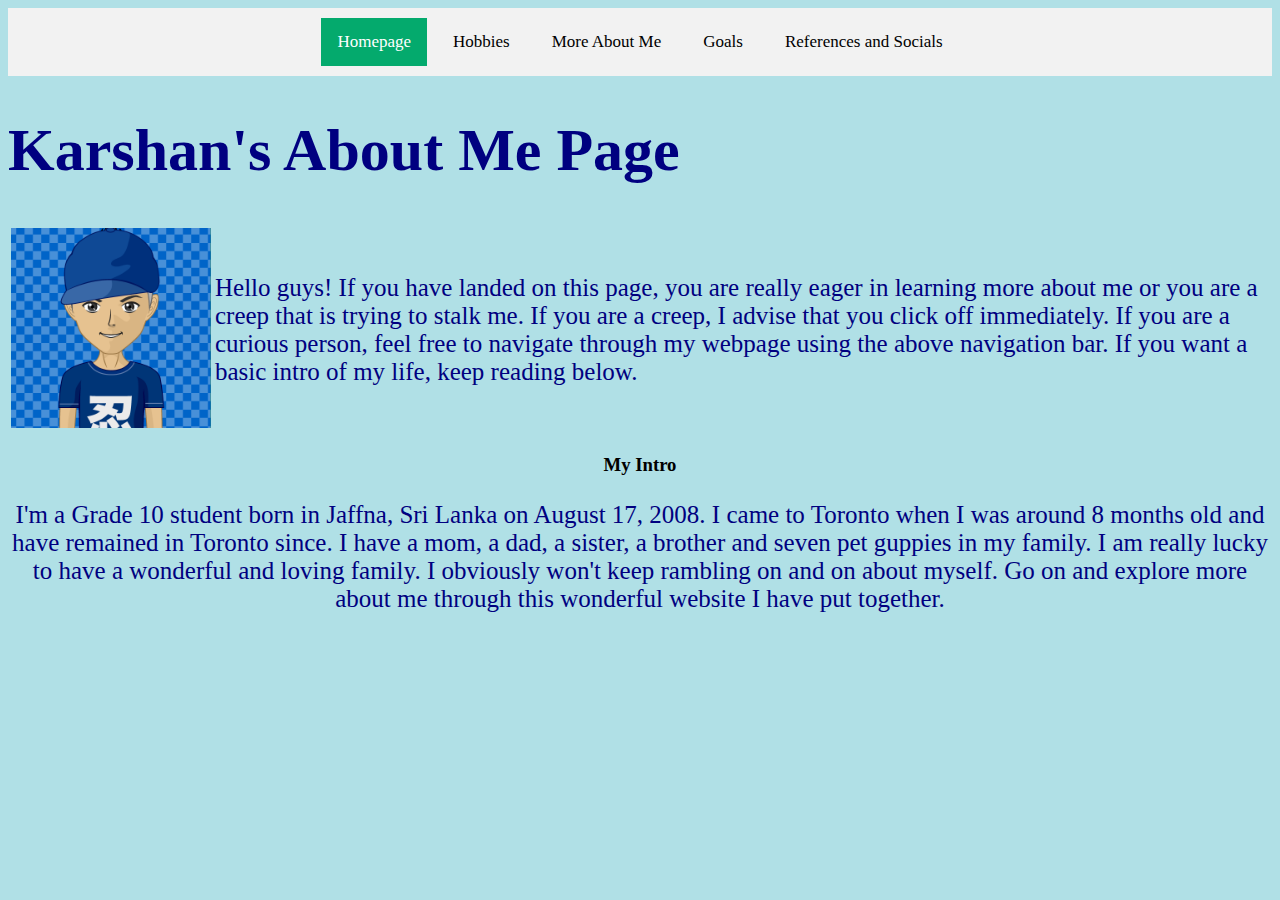
<file: index.html>
<!DOCTYPE html>
<html>
<head>
  <meta charset="utf-8">
  <meta name="viewport" content="width=device-width">
  <title>Karshan's About Me Page</title>
  <link href="style.css" rel="stylesheet" type="text/css" /> 
</head>
  
<body style="background-color:powderblue;">
  <div class="topnav">
    <a class="active" href="index.html">Homepage</a>
    <a href="hobbies.html">Hobbies</a>
    <a href="moreaboutme.html">More About Me</a>
    <a href="goals.html">Goals</a> 
    <a href="references.html">References and Socials</a>
  </div>

  <h1 id="title">Karshan's About Me Page</h1>
    <table>
      <tr>  
        <td>
    <img src="images/pfpfortdsbaccount.jpg" alt="Profile Picture" width="200" height="200">
        </td>
        
        <td>
        <p id="blendtext">Hello guys! If you have landed on this page, you are really eager in learning more about me or you are a creep that is trying to stalk me. If you are a creep, I advise that you click off immediately. If you are a curious person, feel free to navigate through my webpage using the above navigation bar. If you want a basic intro of my life, keep reading below.</p>
        </td>
    </table>
      <center><h3>My Intro</h3></center>
      <center><p id="blendtext">I'm a Grade 10 student born in Jaffna, Sri Lanka on August 17, 2008. I came to Toronto when I was around 8 months old and have remained in Toronto since. I have a mom, a dad, a sister, a brother and seven pet guppies in my family. I am really lucky to have a wonderful and loving family. I obviously won't keep rambling on and on about myself. Go on and explore more about me through this wonderful website I have put together. </center> 


</body>
</html>
</file>
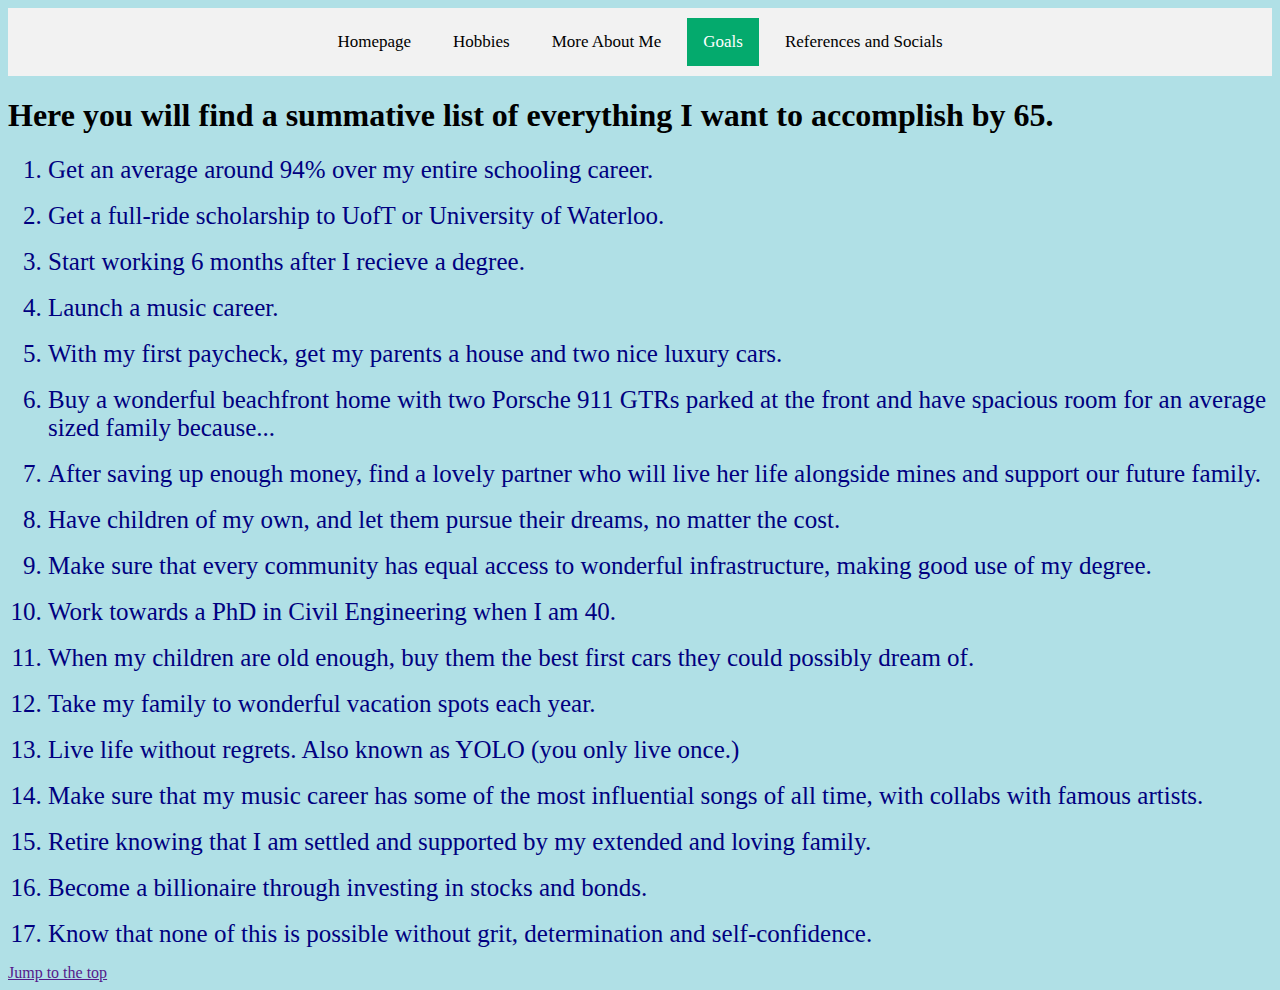
<file: goals.html>
<!DOCTYPE html>
<html>
<head>
  <meta charset="utf-8">
  <meta name="viewport" content="width=device-width">
  <title>Karshan's About Me Page</title>
  
      
  
  <link href="style.css" rel="stylesheet" type="text/css" />
</head>

<body style="background-color:powderblue;"> 
  <div class="topnav">
    <a href="index.html">Homepage</a>
    <a href="hobbies.html">Hobbies</a>
    <a href="moreaboutme.html">More About Me</a>
    <a class="active" href="goals.html">Goals</a> 
    <a href="references.html">References and Socials</a>
  </div>

<h1>Here you will find a summative list of everything I want to accomplish by 65.</h1>

  <ol>
    <li>Get an average around 94% over my entire schooling career.</li>
    <br>
    <li>Get a full-ride scholarship to UofT or University of Waterloo.</li>
    <br>
    <li>Start working 6 months after I recieve a degree.</li>
    <br>
    <li>Launch a music career.</li>
    <br>
    <li>With my first paycheck, get my parents a house and two nice luxury cars.</li>
    <br>
    <li>Buy a wonderful beachfront home with two Porsche 911 GTRs parked at the front and have spacious room for an average sized family because...</li>
    <br>
    <li>After saving up enough money, find a lovely partner who will live her life alongside mines and support our future family.</li>
    <br>
    <li>Have children of my own, and let them pursue their dreams, no matter the cost.</li>
    <br>
    <li>Make sure that every community has equal access to wonderful infrastructure, making good use of my degree.</li>
    <br>
    <li>Work towards a PhD in Civil Engineering when I am 40.</li>
    <br>
    <li>When my children are old enough, buy them the best first cars they could possibly dream of.</li>
    <br>
    <li>Take my family to wonderful vacation spots each year.</li>
    <br>
    <li>Live life without regrets. Also known as YOLO (you only live once.)</li>
    <br>
    <li>Make sure that my music career has some of the most influential songs of all time, with collabs with famous artists.</li>
    <br>
    <li>Retire knowing that I am settled and supported by my extended and loving family.</li>
    <br>
    <li>Become a billionaire through investing in stocks and bonds.</li>
    <br>
    <li>Know that none of this is possible without grit, determination and self-confidence.</li>

    
  </ol>

  <a href class = "#topnav">Jump to the top</a>

  
  </body>
  </html>
</file>
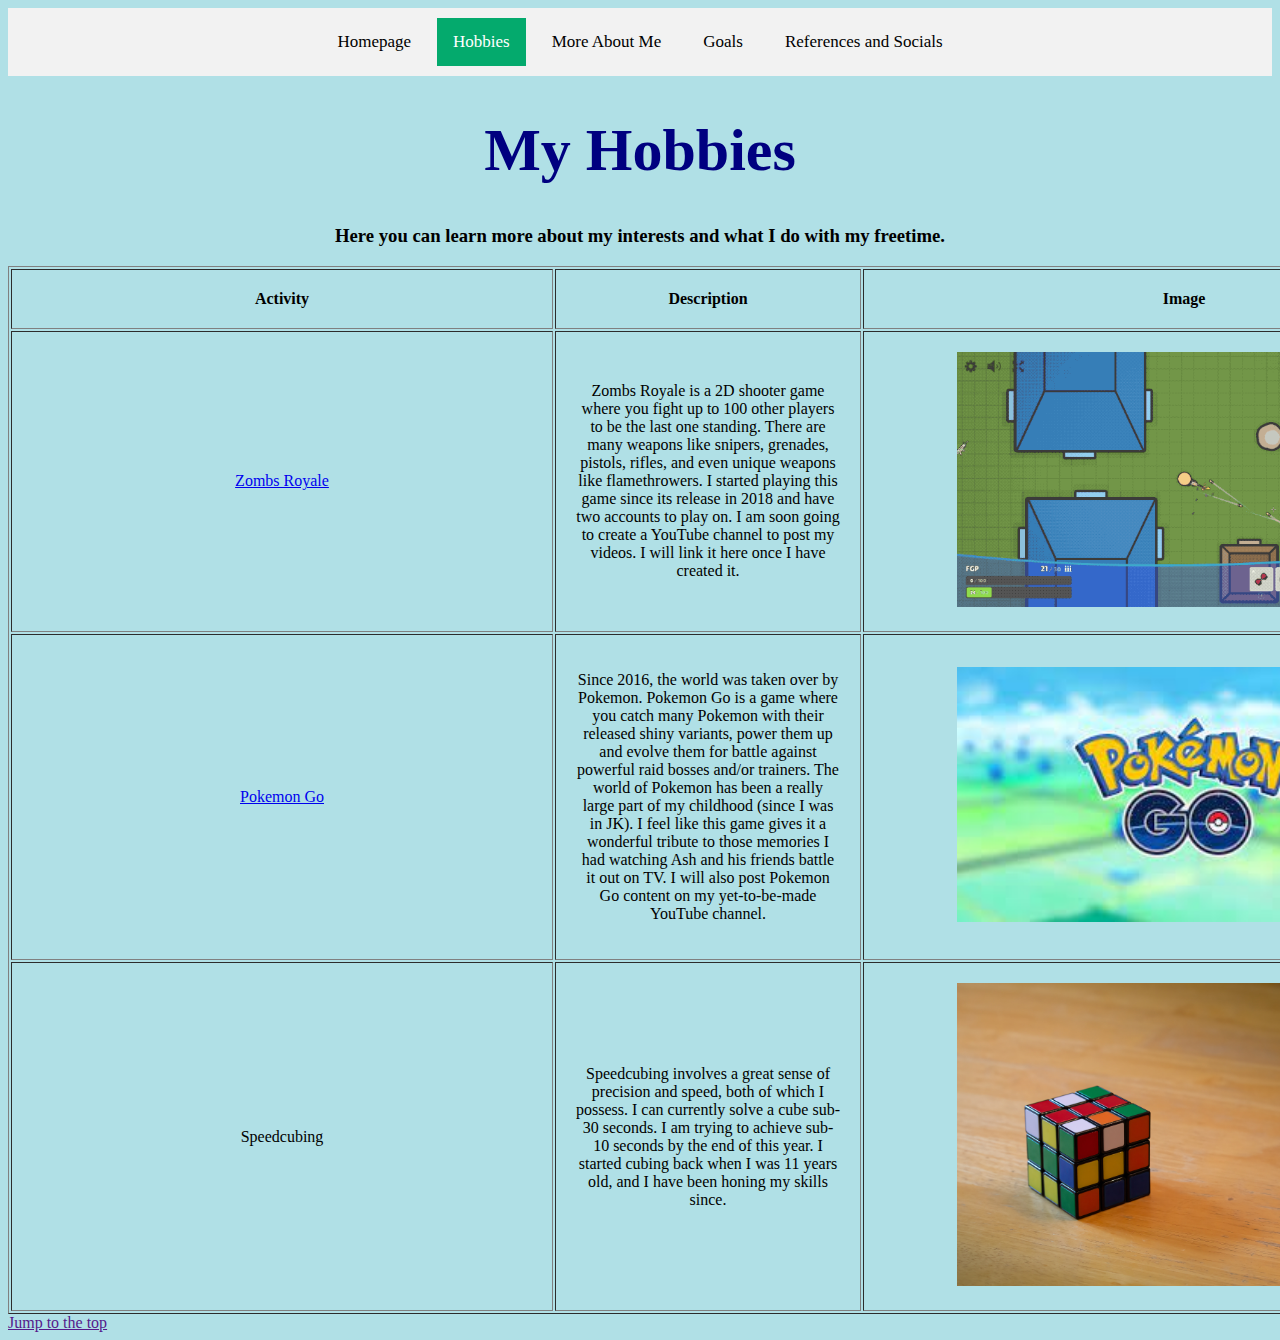
<file: hobbies.html>
<!DOCTYPE html>
<html>
<head>
  <meta charset="utf-8">
  <meta name="viewport" content="width=device-width">
  <title>Karshan's About Me Page</title>
  <link href="style.css" rel="stylesheet" type="text/css" />
</head>
  
<body style="background-color:powderblue;"> 
  <div class="topnav">
    <a href="index.html">Homepage</a>
    <a class="active" href="hobbies.html">Hobbies</a>
    <a href="moreaboutme.html"> More About Me </a>
    <a href="goals.html">Goals</a> 
    <a href="references.html">References and Socials</a>
  </div>

  <center><h1 id="title">My Hobbies</h1></center>
  <center><h3> Here you can learn more about my interests and what I do with my freetime.</h3> </center>
  <table border ="1" cellpadding="20" style="width: 1500px";>
    <tr>
    <th width="500">
      Activity
    </th>

    <th>
      Description
    </th>

    <th width="600">
      Image
    </th>  

    </tr>

    <tr> 
    <td>
      <center><a href="https://zombsroyale.io">Zombs Royale</a></center>
    </td>  

    <td>
      <center>
        <p>
          Zombs Royale is a 2D shooter game where you fight up to 100 other players to be the last one standing. There are many weapons like snipers, grenades, pistols, rifles, and even unique weapons like flamethrowers. I started playing this game since its release in 2018 and have two accounts to play on. I am soon going to create a YouTube channel to post my videos. I will link it here once I have created it. 
        </p>
      </center>
    </td>  

    <td>
     <center><img src="images\zrimageforweb.gif" alt ="ZR Gameplay GIF" length="812.5" width="455" ></center> 
    </td>  
    </tr>

    <tr>
      <td>
        <center> <a href="https://pokemongolive.com">Pokemon Go</a> </center>
      </td>  

      <td>
        <center>
          <p>
            Since 2016, the world was taken over by Pokemon. Pokemon Go is a game where you catch many Pokemon with their released shiny variants, power them up and evolve them for battle against powerful raid bosses and/or trainers. The world of Pokemon has been a really large part of my childhood (since I was in JK). I feel like this game gives it a wonderful tribute to those memories I had watching Ash and his friends battle it out on TV. I will also post Pokemon Go content on my yet-to-be-made YouTube channel.  
          </p>
        </center>
      </td>  
        
      <td>
        <center><img src=images\pogoweb.jpeg alt="Pokemon Go Logo" length="812.5" width="455"></center>
      </td>  

      <tr>
        <td>
          <center> <p>Speedcubing</p></center>
        </td>

        <td>
          <center>Speedcubing involves a great sense of precision and speed, both of which I possess. I can currently solve a cube sub-30 seconds. I am trying to achieve sub-10 seconds by the end of this year. I started cubing back when I was 11 years old, and I have been honing my skills since.</center>
        </td>

        <td>
          <center><img src="images\rubiksweb.jpg" length="812.5" width="455"</center>
        </td>

        





    </tr>
  </table>

    <a href class = "#topnav">Jump to the top</a>


</body>
</html>
</file>
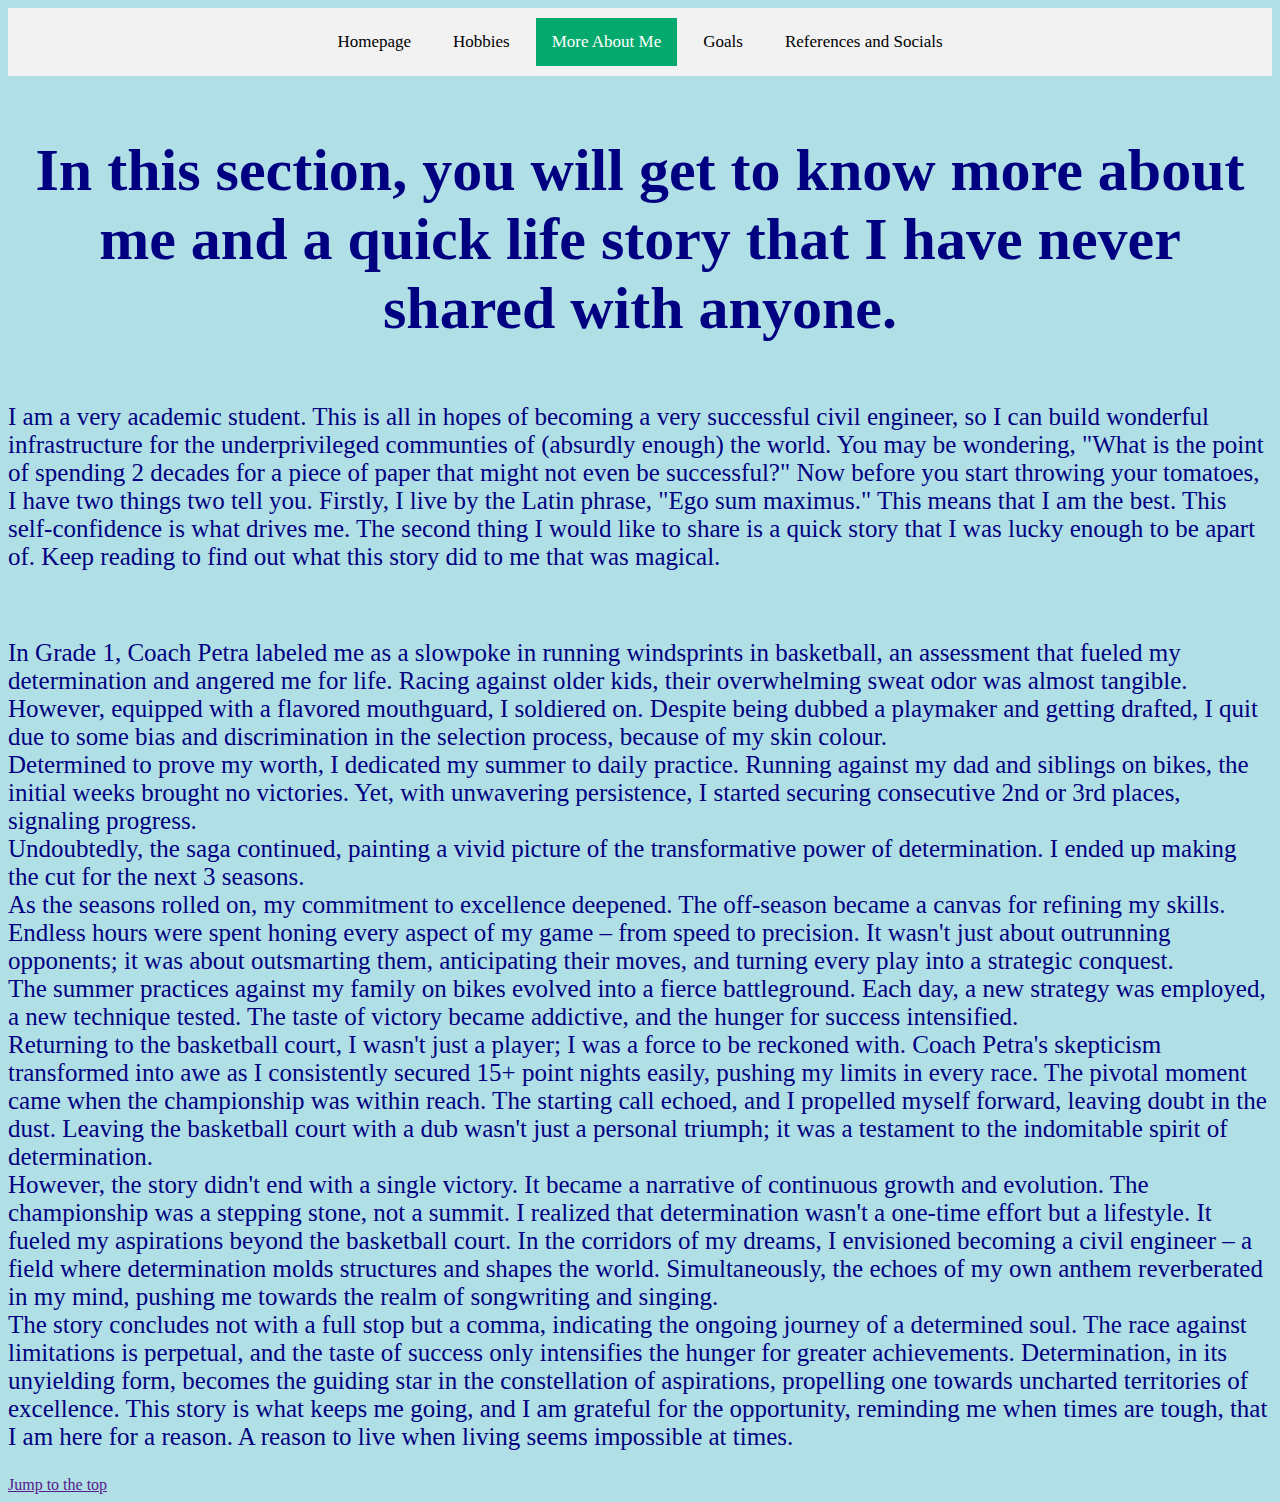
<file: moreaboutme.html>
<!DOCTYPE html>
<html>
<head>
  <meta charset="utf-8">
  <meta name="viewport" content="width=device-width">
  <title>Karshan's About Me Page</title>
  <link href="style.css" rel="stylesheet" type="text/css" />
</head>
  
<body style="background-color:powderblue;"> 
  <div class="topnav">
    <a href="index.html">Homepage</a>
    <a href="hobbies.html">Hobbies</a>
    <a class = "active" href="moreaboutme.html">More About Me</a>
    <a href="goals.html">Goals</a> 
    <a href="references.html">References and Socials</a>
  </div>
  

<center><h3 id="title"> In this section, you will get to know more about me and a quick life story that I have never shared with anyone.</h3></center>

  <p id="blendtext"> I am a very academic student. This is all in hopes of becoming a very successful civil engineer, so I can build wonderful infrastructure for the underprivileged communties of (absurdly enough) the world. You may be wondering, "What is the point of spending 2 decades for a piece of paper that might not even be successful?" Now before you start throwing your tomatoes, I have two things two tell you. Firstly, I live by the Latin phrase, "Ego sum maximus." This means that I am the best. This self-confidence is what drives me. The second thing I would like to share is a quick story that I was lucky enough to be apart of. Keep reading to find out what this story did to me that was magical.</p>
  <br>
  </p>
  
  <p id="blendtext"> 
    In Grade 1, Coach Petra labeled me as a slowpoke in running windsprints in basketball, an assessment that fueled my determination and angered me for life. Racing against older kids, their overwhelming sweat odor was almost tangible. However, equipped with a flavored mouthguard, I soldiered on. Despite being dubbed a playmaker and getting drafted, I quit due to some bias and discrimination in the selection process, because of my skin colour.
      <br>
    Determined to prove my worth, I dedicated my summer to daily practice. Running against my dad and siblings on bikes, the initial weeks brought no victories. Yet, with unwavering persistence, I started securing consecutive 2nd or 3rd places, signaling progress.
      <br>
    Undoubtedly, the saga continued, painting a vivid picture of the transformative power of determination. I ended up making the cut for the next 3 seasons.   
      <br>
    As the seasons rolled on, my commitment to excellence deepened. The off-season became a canvas for refining my skills. Endless hours were spent honing every aspect of my game – from speed to precision. It wasn't just about outrunning opponents; it was about outsmarting them, anticipating their moves, and turning every play into a strategic conquest.
      <br>
    The summer practices against my family on bikes evolved into a fierce battleground. Each day, a new strategy was employed, a new technique tested. The taste of victory became addictive, and the hunger for success intensified.
      <br>
    Returning to the basketball court, I wasn't just a player; I was a force to be reckoned with. Coach Petra's skepticism transformed into awe as I consistently secured 15+ point nights easily, pushing my limits in every race. The pivotal moment came when the championship was within reach. The starting call echoed, and I propelled myself forward, leaving doubt in the dust. Leaving the basketball court with a dub wasn't just a personal triumph; it was a testament to the indomitable spirit of determination.
      <br>
    However, the story didn't end with a single victory. It became a narrative of continuous growth and evolution. The championship was a stepping stone, not a summit. I realized that determination wasn't a one-time effort but a lifestyle. It fueled my aspirations beyond the basketball court. In the corridors of my dreams, I envisioned becoming a civil engineer – a field where determination molds structures and shapes the world. Simultaneously, the echoes of my own anthem reverberated in my mind, pushing me towards the realm of songwriting and singing.
     <br>
    The story concludes not with a full stop but a comma, indicating the ongoing journey of a determined soul. The race against limitations is perpetual, and the taste of success only intensifies the hunger for greater achievements. Determination, in its unyielding form, becomes the guiding star in the constellation of aspirations, propelling one towards uncharted territories of excellence. This story is what keeps me going, and I am grateful for the opportunity, reminding me when times are tough, that I am here for a reason. A reason to live when living seems impossible at times.
  </p>

  <a href class = "#topnav">Jump to the top</a>
</body>

</html>
</file>
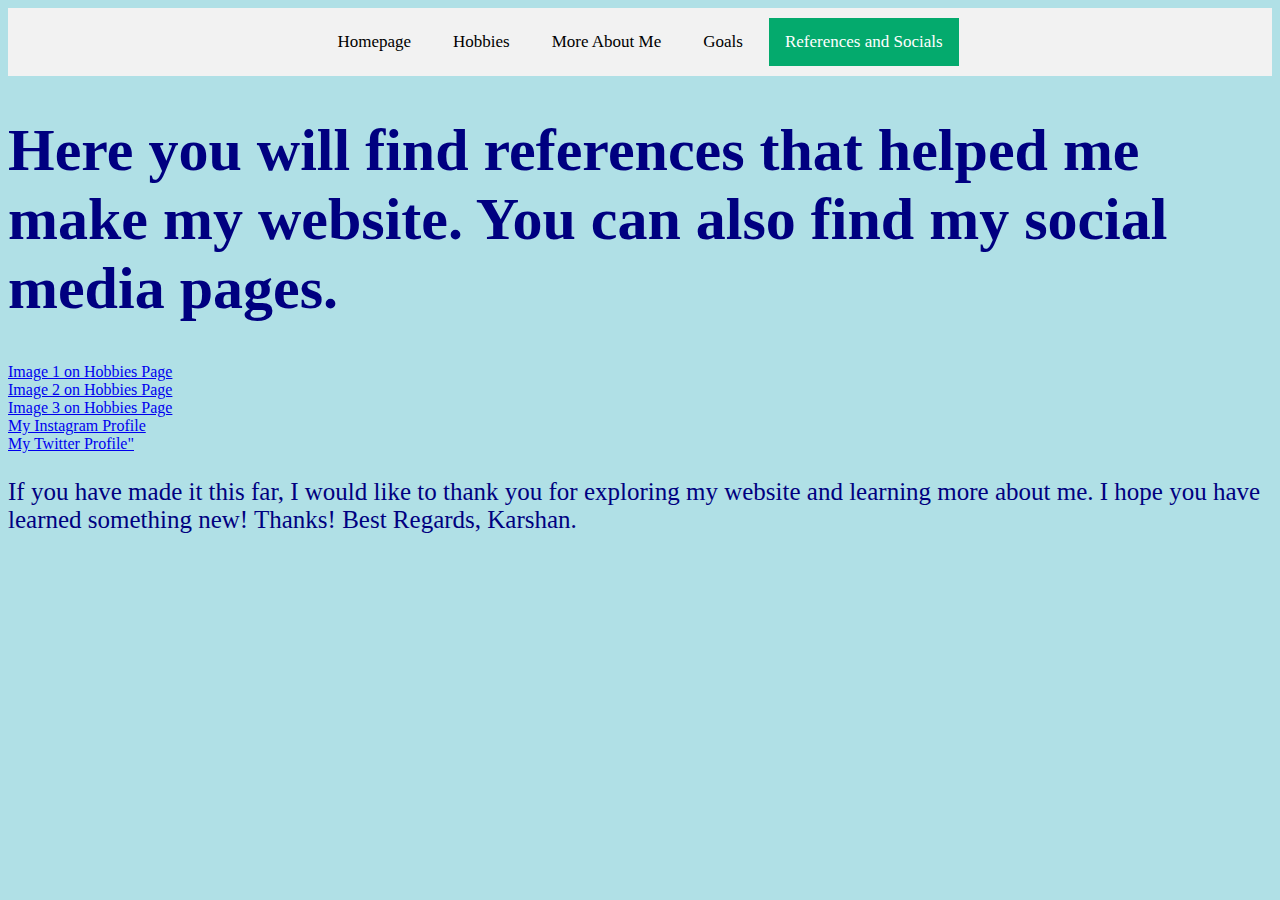
<file: references.html>
<!DOCTYPE html>
<html>
<head>
  <meta charset="utf-8">
  <meta name="viewport" content="width=device-width">
  <title>Karshan's About Me Page</title>
  <link href="style.css" rel="stylesheet" type="text/css" />
</head>

<body style="background-color:powderblue;"> 
  <div class="topnav">
    <a href="index.html">Homepage</a>
    <a href="hobbies.html">Hobbies</a>
    <a href="moreaboutme.html">More About Me</a>
    <a href="goals.html">Goals</a> 
    <a class="active" href="references.html">References and Socials</a>
  </div>

<h1 id="title">Here you will find references that helped me make my website. You can also find my social media pages.</h1>
    <a href="https://www.freegameplanet.com/zombs-royale-browser-game"> Image 1 on Hobbies Page</a>
    <br>
    <a href="https://db.pokemongohub.net"> Image 2 on Hobbies Page</a>
    <br>
    <a href="https://unsplash.com/photos/3-x-3-rubiks-cube-VE4qzMYkOiU">Image 3 on Hobbies Page</a>
    <br>
     <a href="https://www.instagram.com/hellokar25">My Instagram Profile</a>
    <br>  
    <a href="https://twitter.com/hellokar25"> My Twitter Profile"</a>
    <br>
    <p id="blendtext">If you have made it this far, I would like to thank you for exploring my website and learning more about me. I hope you have learned something new! Thanks! Best Regards, Karshan.</p>
</file>
<file: style.css>
/* This is the beginning of the navigation bar code*/
.topnav {
  background-color: #333;
  overflow: hidden;
}

.topnav a {
  float: left;
  color: #f2f2f2;
  text-align: center;
  padding: 14px 16px;
  text-decoration: none;
  font-size: 17px;
}

/* Change the color of links on hover */
.topnav a:hover {
  background-color: #ddd;
  color: black;
}

.topnav a.active {
  background-color: #04AA6D;
  color: white;
  
}

/*-------------------------------*.topnav ends here*------------------------------*/

/* This next set of CSS Code is for making sure that my title is eye catching*/

#title {
  font-size: 60px;
  color : navy;
  font : "Times New Roman", Times, serif;  
}

/* This code is for the text colouring excluding the table*/
#blendtext{
  font-size : 25px;
  color : navy; 
}

/* This code is for ensuring my top nav works*/

.content-wrapper {
  display: flex;
}
.content-wrapper img {
  max-width: 50%;
  height: auto;
}
.content-wrapper p {
  padding: 20px;
}
.topnav {
  display: flex;
  justify-content: center;
  background-color: #f2f2f2;
  padding: 10px;
}
.topnav a {
  padding: 14px 16px;
  text-decoration: none;
  color: #000;
  margin: 0 5px;
}
/* This code is for the goals section of my website.*/
li {
  font-size : 25px;
  color : navy; 
}

/* THis code is for the jump to top button*/ 


}
</file>
